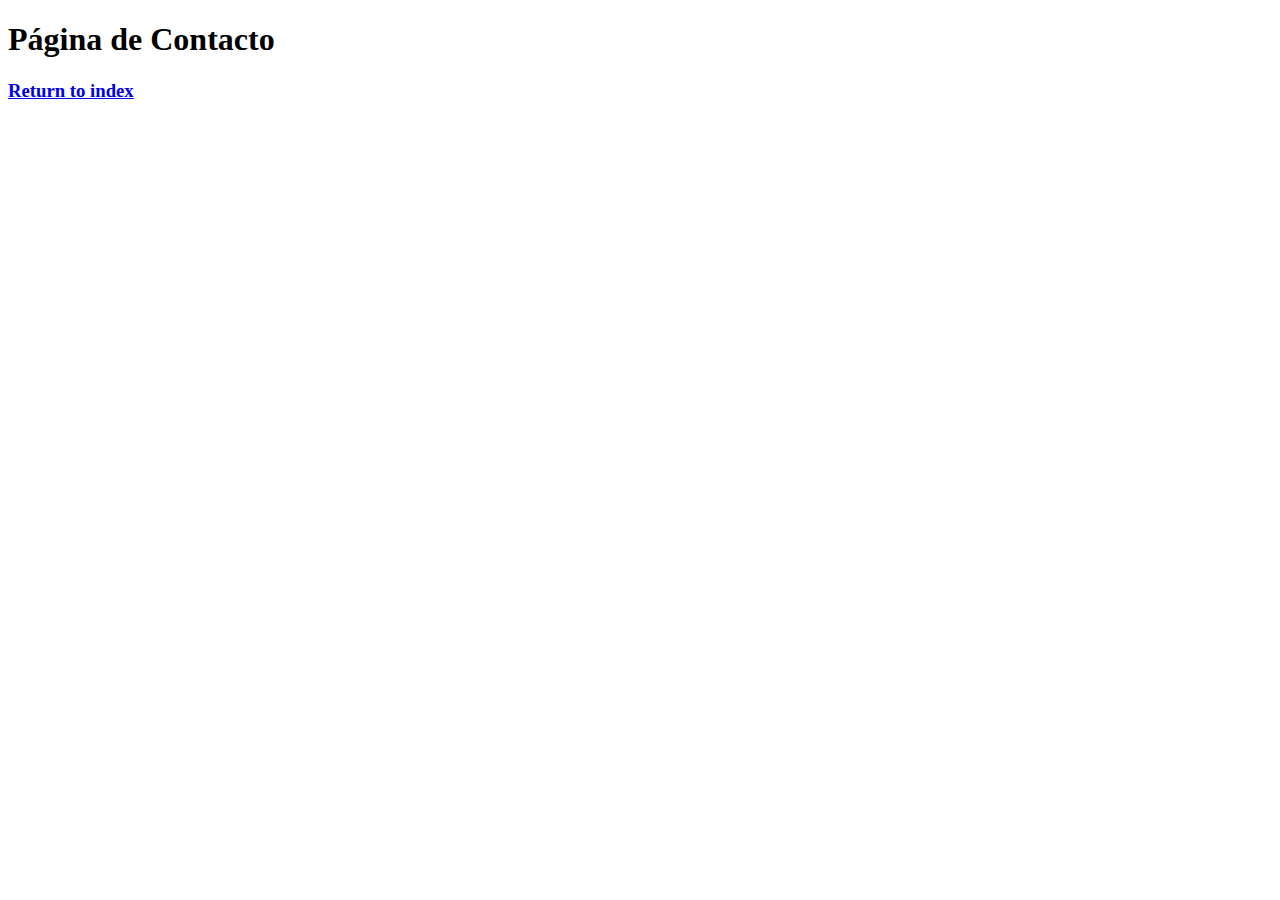
<file: contacto.html>
<!DOCTYPE html>
<html>
<head>
    <title>Pagina de Contacto</title>
    <meta charset="UTF-8"/>
    <meta name="viewport" content="width=device-width", initial-scale=1.0 />
</head>
<body>
    <h1>Página de Contacto</h1>
    <h3><a href="index.html">Return to index</a></h3>
</body>


</html>
</file>
